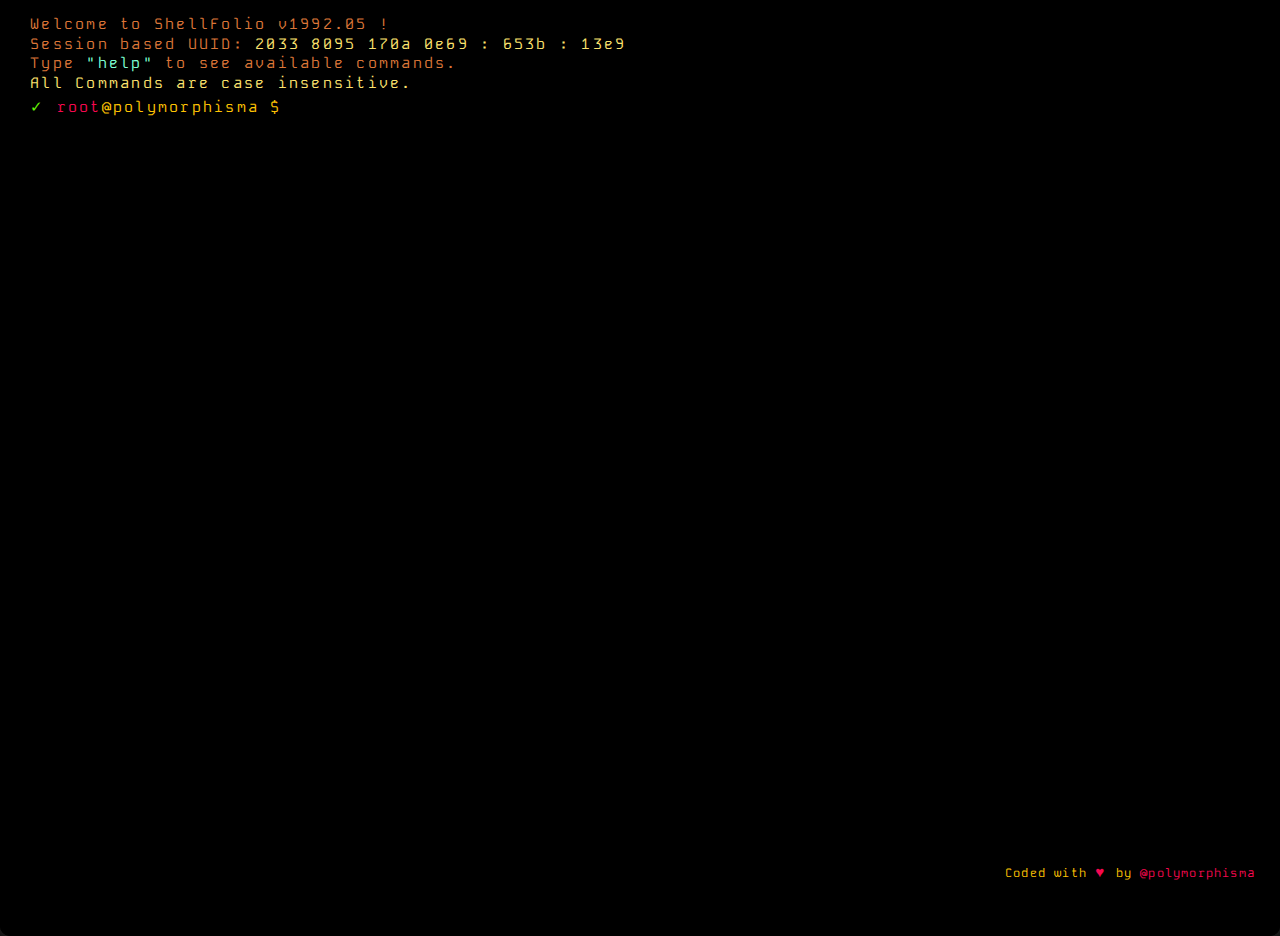
<file: cli.html>
<!DOCTYPE html>
<html lang="en">

<head>
  <title>Cli Domain</title>
  <link rel="stylesheet" href="./assets/css/cli.css" />
  <link rel="stylesheet" href="./assets/css/style.css">
</head>

<body>
  <div class="container">
    <div id="terminal">
      <div class="controls">
        <ul>
          <li id="hide">&CircleMinus;</li>
          <li id="quit">&CircleTimes;</li>
        </ul>
      </div>
      <div class="message">
        <p>
          Welcome to ShellFolio v1992.05 !<br />Session based UUID:
          <span class="session-userid"></span><br />Type
          <span id="helper">"help" </span>to
          see available commands. <br /><span id="case-sense">All Commands are case
            insensitive.
          </span>
        </p>
      </div>
      <div id="insert" class="dynamic-content"></div>
    </div>
  </div>
  <div class="maximize-terminal footer-on-exit">
  </div>
  <div class="footer">
    <p>
      Coded with
      <span id="coded-with">&hearts; </span>by
      <a target="_blank" class="dev-credit"
        href="https://github.com/polymorphisma">@polymorphisma</a>
    </p>
  </div>
  <script src="./assets/js/cli.js"></script>
</body>

</html>
</file>
<file: assets/css/cli.css>
.container {
    align-items: center;
    justify-content: center;
    display: flex;
    height: 100vh;
    width: 100vw;
}

#terminal {
    border: 2px solid black;
    border-radius: 10px;
    height: 100%;
    width: 100%;
    box-shadow: 0 0 10px 7px rgba(255, 255, 255, .1);
    padding: 1rem;
    border-top: 2.4rem solid black;
    overflow-y: auto;
    overflow-x: hidden;
    -ms-overflow-style: none;
    flex-direction: column
}

.controls {
    position: absolute;
    height: 35px;
    width: auto;
    background: 0 0;
    margin-top: -53px;
    margin-left: -15px;
    text-align: left
}

.controls ul {
    display: inline-flex;
    text-align: center;
    letter-spacing: .55em;
    margin-top: 5px;
    margin-left: -40px
}

.controls ul li {
    list-style: none;
    padding: 0;
    cursor: pointer
}

::-webkit-scrollbar {
    display: none
}

.message {
    color: #db7638;
    font-size: 15px;
    font-weight: 200;
    margin-left: 10px;
    text-align: left;
    padding: 2px;
    letter-spacing: .15em;
    line-height: 1.3em;
    margin-top: -20px;
    display: block;
    margin-bottom: -15px
}

.title {
    color: #fec303;
    margin-top: 0
}

#command-input {
    margin-top: 0;
    overflow: hidden;
    flex: 1 1;
    background: black;
    border: none;
    outline: 0;
    color: #149bda;
    width: auto;
    box-sizing: border-box;
    font-size: 15px;
    font-weight: 400;
    letter-spacing: .15em
}

#command-input:focus {
    caret-color: #f5084f
}

.shell {
    color: #db7638;
    font-size: 15px;
    font-weight: 200;
    margin-left: 0;
    text-align: left;
    padding: 2px;
    letter-spacing: .15em;
    line-height: 1.1rem;
    margin-top: -5px;
    margin-bottom: 5px
}

#case-sense {
    font-weight: 300;
    color: #fce26e
}

.dynamic-content {
    color: #fce26e;
    font-size: 15px;
    font-weight: 200;
    letter-spacing: .15em;
    margin-left: 10px
}

#exception {
    margin-left: 10px;
    line-height: 1.2rem;
    margin-top: -10px;
    margin-bottom: -10px
}

#exception p {
    font-weight: 300;
    letter-spacing: .2rem;
    display: block;
    padding: .01rem
}

#help {
    margin-top: -15px;
    display: inline-grid
}

#help p {
    text-align: left;
    float: left;
    margin-left: 10px;
    line-height: 1.5em
}

#help ul {
    margin-top: -2px;
    margin-left: 5px;
    margin-bottom: -3px;
    text-align: left;
    float: left;
    display: inline;
    overflow: hidden;
    color: #64f105
}

#help ul li {
    list-style: none
}

.new-generated {
    margin-left: 0
}

.intro {
    color: #fce283;
    display: inline-flex;
    margin-top: -25px;
    margin-left: 10px;
    line-height: 1.3rem
}

.contact,
.skills {
    display: inline-block;
    margin-top: -15px;
    margin-left: 10px;
    text-align: left;
    margin-bottom: -5px
}

.contact ul,
.skills ul {
    margin-top: -5px;
    margin-left: -20px
}

.contact ul li,
.skills ul li {
    list-style: none
}

.contact a {
    text-decoration: none;
    color: #0ff
}

.vertical-center {
    margin: 0;
    position: absolute;
    top: 53%;
    -ms-transform: translateY(-50%);
    transform: translateY(-50%)
}

.maximize-terminal {
    float: left;
    overflow: hidden;
    color: #f56201;
    text-align: left;
    margin-top: -50px;
    margin-left: 30px;
    cursor: pointer
}

.maximize-terminal p span span {
    color: #64ed0b
}

.maximize-terminal p:hover {
    color: #fa9b0d
}

.footer {
    color: #fec303;
    text-align: center;
    float: right;
    margin-top: -50px;
    font-size: 12px;
    font-weight: 200;
    letter-spacing: .1em;
    margin-right: 25px
}

.footer-on-exit {
    font-size: 15px;
    text-align: center;
    left: 30%;
    right: 30%
}

.flip {
    display: none
}

.visitor {
    margin-bottom: -15px
}

.problem {
    text-align: left;
    padding: 0 30px 0 30px
}

.problem h3 {
    font-weight: 300;
    font-size: 15px;
    text-transform: uppercase;
    color: #f56201
}

.problem p {
    font-weight: 100;
    font-size: 12px;
    color: #fec303;
    color: #0ff;
    margin-bottom: 5px
}

.problem p span {
    font-style: italic;
    color: #f5084f
}

.problem div {
    border: 1px solid #7508db;
    border-radius: 7px;
    padding: 15px 25px 15px 25px
}

.problem div code {
    font-weight: 100;
    font-size: 11px;
    color: #fce283;
    text-transform: uppercase;
    text-decoration: underline;
    text-decoration-color: #f5084f
}

.problem code span {
    margin: 5%
}

.uuid {
    color: #fce26e
}

.arrow {
    color: #64f105
}

.arrow-error {
    color: #f5084f
}

.dev-credit {
    font-weight: 300;
    text-align: center;
    color: aqua;
    text-decoration: none
}

.controls ul li:nth-child(1) {
    color: #74e907
}

.controls ul li:nth-child(2) {
    color: #eea406
}

.controls ul li:nth-child(1):hover {
    color: #eea406
}

.controls ul li:nth-child(2):hover {
    color: #b9033a
}

#helper {
    font-weight: 300;
    color: aquamarine
}

#coded-with {
    font-weight: 400;
    font-size: 15px;
    color: #f5084f
}
</file>
<file: assets/css/style.css>
@import url('https://fonts.googleapis.com/css2?family=Kode+Mono:wght@400..700&family=Roboto:ital,wght@0,100;0,300;0,400;0,500;0,700;0,900;1,100;1,300;1,400;1,500;1,700;1,900&display=swap');

body {
  background-color: #000000;
  font-family: "Kode Mono", monospace !important;
  font-weight: 400;
  color: white;
  margin: 0;
  padding: 0;
  overflow-x: hidden;
}


:root {
  --nav-height: 20px
}

nav {
  margin: 0;
  padding: 0;
  width: 100%;
  height: var(--nav-height);
  display: flex;
  justify-content: center;
  align-items: center;
  position: fixed;
  background-color: black;

}

body::-webkit-scrollbar {
  display: none;
}

.containers {
  min-height: 100vh;
  width: 100vw;
  display: flex;
  align-items: center;
  flex: 1;
}
/* footer {
  position: fixed;
  left: 0;
  bottom: 0;
  width: 100%;
  padding: 10px;
  text-align: right;
  z-index: 1000; 
  font-size: 12px;
}  */
.footer .dev-credit {
  font-weight: 300;
  text-align: center;
  color: #f5084f;
  text-decoration: none;
}
#portfolio{
  justify-content: center;
  height: 100vh;
}

.main-container {
  display: flex;
  justify-content: center;
  align-items: center;
  flex-direction: column;

}





.main-container .inner-container {
  display: flex;
  justify-content: space-between;
  align-items: center;
  border: 1px dashed white;
  border-radius: 10px;
  overflow: hidden;
  padding: 10px;
}

.inner-container .text-container {
  line-height: 1;
}

.inner-container .text-container p {
  margin: 0px;
}

.inner-container .text-container .first-text {
  font-size: 20px;
}

.inner-container .text-container .second-text {
  font-size: 25px;
}

.inner-container .text-container .third-text {
  font-size: 40px;
}

.inner-container .image-container {
  max-height: 100%;
  height: 100%;
  display: flex;
  align-items: center;
}

.inner-container .image-container img {
  /* width: 150px; */
  height: 250px;
  border-radius: 50%;
}


.main-container .button-container {
  display: flex;
  align-items: center;
  justify-content: center;
}

.floating-icon {
  text-decoration: none;
  color: white;
  font-size: 40px;
  position: absolute;
  transform: translate(-50%, -50%);
  /* animation: floatAnimation 5s infinite alternate ease-in-out; */
}

.mail-icon {
  font-size: 35px;
}


@keyframes floatAnimation {
  0% {
    transform: translate(-50%, -50%);
  }

  100% {
    transform: translate(calc(-50% + var(--x)), calc(-50% + var(--y)));
  }
}

.icon-container {
  display: flex;
  align-items: center;
  justify-content: center;
}




.creative-button {
  font-family: "Kode Mono", monospace;
  display: inline-block;
  font-size: 1em;
  padding: 0.5em 1.5em;
  margin-top: 5px;
  -webkit-appearance: none;
  appearance: none;
  background-color: transparent;
  color: #fff;
  border-color: white;
  border-radius: 25px;
  border: none;
  cursor: pointer;
  position: relative;
  transition: transform ease-in 0.1s, box-shadow ease-in 0.25s;
  box-shadow: 0 2px 25px rgba(255, 255, 255, 0.5);

  text-decoration: none;
}

/* button */
.bubbly-button {
  font-family: "Kode Mono", monospace;
  display: inline-block;
  font-size: 1em;
  padding: 1em 2em;
  margin-top: 5px;
  -webkit-appearance: none;
  appearance: none;
  background-color: #d61212;
  color: #fff;
  border-radius: 4px;
  border: none;
  cursor: pointer;
  position: relative;
  transition: transform ease-in 0.1s, box-shadow ease-in 0.25s;
  box-shadow: 0 2px 25px rgba(255, 0, 30, 0.5);
}

.contact-me {
  box-shadow: 0 2px 25px rgba(17, 226, 45, 0.5);
}

.download-csv {
  box-shadow: 0 2px 25px rgba(196, 0, 0, 0.5);

}

.avatar {
  height: 80vh;
}


@media screen and (max-width: 768px) {

  .main-container {
    height: 90% !important;
    width: 90% !important;
  }

  .main-container .inner-container {
    flex-direction: column;
    height: 100%;
    width: 100%;
  }

}

@media screen and (max-width: 500px) {
  .inner-container .text-container .first-text {
    font-size: 20px;
  }

  .inner-container .text-container .second-text {
    font-size: 22px;
  }

  .buttons {
    display: flex;
    flex-direction: column;
    justify-content: center;
    align-items: center;
  }

  .buttons a {
    margin-top: 10px;
  }


}

@media screen and (max-width: 375px) {
  .inner-container .text-container .first-text {
    font-size: 16px;
  }

  .inner-container .text-container .second-text {
    font-size: 18px;
  }

  .creative-button {
    font-size: 0.8em;
  }
}




/* project section */
#projects{
display: flex;
justify-content: center;
align-items: center;
}
.project-content{
  display: flex;
  flex-direction: column;
  width: 100%;
}

.project-cards{
  display: flex;
  flex-direction: row;
  justify-content: center;
  align-items: center;
}


.project-cards img{
  border-radius: 15px;
}

.gitub-contribution{
  display: flex;
  align-items: center;
  justify-content: center;
}

@media screen and (max-width: 876px) {
  .project-cards{
    flex-direction: column;
  }
  
}
</file>
